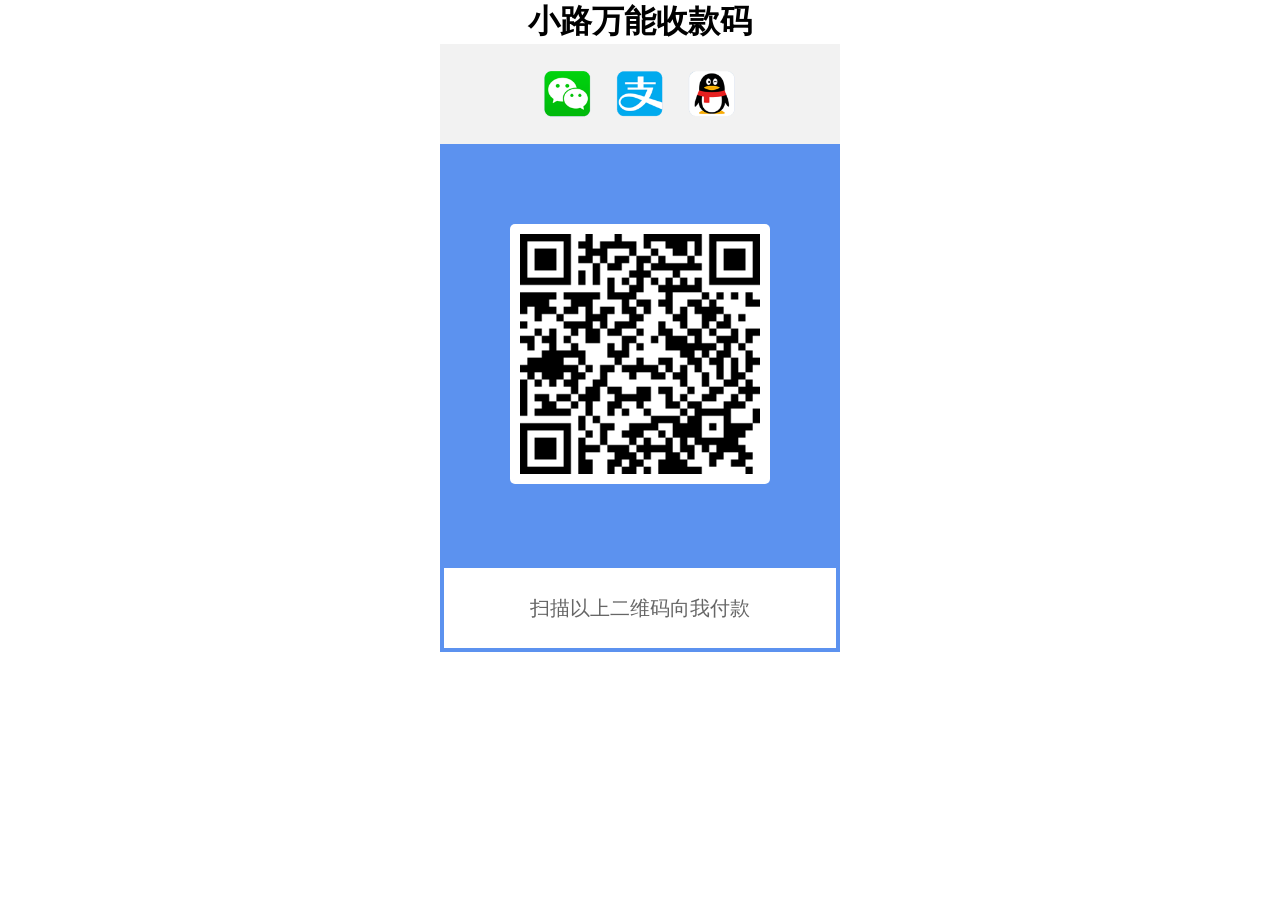
<file: money_receiving_QR_code/index.html>
<!DOCTYPE html>
<html>
	<head>
		<meta charset="utf-8" />
		<meta name="description" content="这里是小路万能收款码，支持QQ，微信，支付宝收款。" />
		<meta http-equiv="content-language" content="zh-cn" />
		<meta http-equiv="X-UA-Compatible" content="IE=edge" />
		<meta name="viewport" content="width=device-width, initial-scale=1" />
		<meta name="author" content="mengkun" />
		<meta name="renderer" content="webkit" />
		<meta http-equiv="Cache-Control" content="no-siteapp" />
		<title>小路万能收款码 - 我见云 心念你</title>
		<script>
			var setting = {
				/* 在以下【双引号】中粘贴你的QQ钱包收款链接 */
				qqUrl: "https://i.qianbao.qq.com/wallet/sqrcode.htm?m=tenpay&f=wallet&a=1&u=1071408545&n=%E9%93%AD%E5%BF%83%EF%BC%8C%E5%8D%A2%E5%B0%8Fxaiolu.top&ac=CAEQocvx_gMYyrefwAYyBuWFtuS7ljgBQiBmODBiYmNjODQyOWY1YTc3OWM0YjVmZTNkZmU2MzdkOQ%3D%3D_xxx_sign",

				/* 在以下【双引号】中粘贴你的微信收款链接 */
				wechatUrl: "wxp://f2f0FZl_jyhwk63Hqa41M0KF1EIatvPjan6lEJxA0W_1T4KP5m9TdMOIxYpBoepftxrf",

				/* 在以下【双引号】中粘贴你的支付宝收款链接 */
				aliUrl: "https://qr.alipay.com/fkx18997rn424hvhsude187",
			};
		</script>
		<style>
			* {
				margin: 0;
				padding: 0;
				font-family: Microsoft yahei;
			}
			body {
				background-color: #fff;
			}
			.code-item {
				width: 100%;
				max-width: 400px;
				margin: 0 auto;
				padding-bottom: 1px;
				display: none;
				background-color: #5c92ef;
			}
			.code-title {
				height: 100px;
				background-color: #f2f2f2;
				background-position: center;
				background-repeat: no-repeat;
				background-size: 50%;
			}
			.code-area {
				text-align: center;
			}
			.code-area img {
				margin: 80px auto;
				width: 60%;
				min-width: 100px;
				background: #fff;
				padding: 10px;
				border-radius: 5px;
			}
			.code-footer {
				height: 80px;
				text-align: center;
				background-color: #fff;
				color: #666;
				line-height: 80px;
				font-size: 20px;
				margin: 0 4px 3px 4px;
			}

			#code-all > .code-title {
				background-image: url("[data-uri]");
			}

			#code-qq {
				background-color: #54b4ef;
			}
			#code-qq > .code-title {
				background-image: url("[data-uri]");
			}

			#code-wechat {
				background-color: #54bc6e;
			}
			#code-wechat > .code-title {
				background-image: url("[data-uri]");
			}
		</style>
	</head>
	<body>
		<center>
			<h1>小路万能收款码</h1>
		</center>
		<!-- 万能收款码展示区域 -->
		<div class="code-item" id="code-all">
			<div class="code-title"></div>
			<div class="code-area">
				<img id="page-url" src="[data-uri]" alt="万能收款码展示区域" title="万能收款码展示区域" />
			</div>
			<div class="code-footer">扫描以上二维码向我付款</div>
		</div>
		<!-- QQ钱包二维码展示区域 -->
		<div class="code-item" id="code-qq">
			<div class="code-title"></div>
			<div class="code-area">
				<img id="qq-url" src="[data-uri]" alt="QQ钱包二维码展示区域" title="QQ钱包二维码展示区域" />
			</div>
			<div class="code-footer">长按以上二维码向我付款</div>
		</div>
		<!-- 微信二维码展示区域 -->
		<div class="code-item" id="code-wechat">
			<div class="code-title"></div>
			<div class="code-area">
				<img id="wechat-url" src="[data-uri]" alt="微信二维码展示区域" title="微信二维码展示区域" />
			</div>
			<div class="code-footer">长按以上二维码向我付款</div>
		</div>
		<script>
			/* 二维码生成 */
			!(function (r, n, t) {
				"function" == typeof define && define.amd ? define([], t) : "object" == typeof module && module.exports ? (module.exports = t()) : (r.QRCode = t());
			})(this, 0, function () {
				for (
					var r = [
							null,
							[[10, 7, 17, 13], [1, 1, 1, 1], []],
							[
								[16, 10, 28, 22],
								[1, 1, 1, 1],
								[4, 16],
							],
							[
								[26, 15, 22, 18],
								[1, 1, 2, 2],
								[4, 20],
							],
							[
								[18, 20, 16, 26],
								[2, 1, 4, 2],
								[4, 24],
							],
							[
								[24, 26, 22, 18],
								[2, 1, 4, 4],
								[4, 28],
							],
							[
								[16, 18, 28, 24],
								[4, 2, 4, 4],
								[4, 32],
							],
							[
								[18, 20, 26, 18],
								[4, 2, 5, 6],
								[4, 20, 36],
							],
							[
								[22, 24, 26, 22],
								[4, 2, 6, 6],
								[4, 22, 40],
							],
							[
								[22, 30, 24, 20],
								[5, 2, 8, 8],
								[4, 24, 44],
							],
							[
								[26, 18, 28, 24],
								[5, 4, 8, 8],
								[4, 26, 48],
							],
							[
								[30, 20, 24, 28],
								[5, 4, 11, 8],
								[4, 28, 52],
							],
							[
								[22, 24, 28, 26],
								[8, 4, 11, 10],
								[4, 30, 56],
							],
							[
								[22, 26, 22, 24],
								[9, 4, 16, 12],
								[4, 32, 60],
							],
							[
								[24, 30, 24, 20],
								[9, 4, 16, 16],
								[4, 24, 44, 64],
							],
							[
								[24, 22, 24, 30],
								[10, 6, 18, 12],
								[4, 24, 46, 68],
							],
							[
								[28, 24, 30, 24],
								[10, 6, 16, 17],
								[4, 24, 48, 72],
							],
							[
								[28, 28, 28, 28],
								[11, 6, 19, 16],
								[4, 28, 52, 76],
							],
							[
								[26, 30, 28, 28],
								[13, 6, 21, 18],
								[4, 28, 54, 80],
							],
							[
								[26, 28, 26, 26],
								[14, 7, 25, 21],
								[4, 28, 56, 84],
							],
							[
								[26, 28, 28, 30],
								[16, 8, 25, 20],
								[4, 32, 60, 88],
							],
							[
								[26, 28, 30, 28],
								[17, 8, 25, 23],
								[4, 26, 48, 70, 92],
							],
							[
								[28, 28, 24, 30],
								[17, 9, 34, 23],
								[4, 24, 48, 72, 96],
							],
							[
								[28, 30, 30, 30],
								[18, 9, 30, 25],
								[4, 28, 52, 76, 100],
							],
							[
								[28, 30, 30, 30],
								[20, 10, 32, 27],
								[4, 26, 52, 78, 104],
							],
							[
								[28, 26, 30, 30],
								[21, 12, 35, 29],
								[4, 30, 56, 82, 108],
							],
							[
								[28, 28, 30, 28],
								[23, 12, 37, 34],
								[4, 28, 56, 84, 112],
							],
							[
								[28, 30, 30, 30],
								[25, 12, 40, 34],
								[4, 32, 60, 88, 116],
							],
							[
								[28, 30, 30, 30],
								[26, 13, 42, 35],
								[4, 24, 48, 72, 96, 120],
							],
							[
								[28, 30, 30, 30],
								[28, 14, 45, 38],
								[4, 28, 52, 76, 100, 124],
							],
							[
								[28, 30, 30, 30],
								[29, 15, 48, 40],
								[4, 24, 50, 76, 102, 128],
							],
							[
								[28, 30, 30, 30],
								[31, 16, 51, 43],
								[4, 28, 54, 80, 106, 132],
							],
							[
								[28, 30, 30, 30],
								[33, 17, 54, 45],
								[4, 32, 58, 84, 110, 136],
							],
							[
								[28, 30, 30, 30],
								[35, 18, 57, 48],
								[4, 28, 56, 84, 112, 140],
							],
							[
								[28, 30, 30, 30],
								[37, 19, 60, 51],
								[4, 32, 60, 88, 116, 144],
							],
							[
								[28, 30, 30, 30],
								[38, 19, 63, 53],
								[4, 28, 52, 76, 100, 124, 148],
							],
							[
								[28, 30, 30, 30],
								[40, 20, 66, 56],
								[4, 22, 48, 74, 100, 126, 152],
							],
							[
								[28, 30, 30, 30],
								[43, 21, 70, 59],
								[4, 26, 52, 78, 104, 130, 156],
							],
							[
								[28, 30, 30, 30],
								[45, 22, 74, 62],
								[4, 30, 56, 82, 108, 134, 160],
							],
							[
								[28, 30, 30, 30],
								[47, 24, 77, 65],
								[4, 24, 52, 80, 108, 136, 164],
							],
							[
								[28, 30, 30, 30],
								[49, 25, 81, 68],
								[4, 28, 56, 84, 112, 140, 168],
							],
						],
						n = /^\d*$/,
						t = /^[A-Za-z0-9 $%*+\-./:]*$/,
						e = /^[A-Z0-9 $%*+\-./:]*$/,
						o = [],
						a = [-1],
						u = 0,
						f = 1;
					u < 255;
					++u
				)
					o.push(f), (a[f] = u), (f = (2 * f) ^ (f >= 128 ? 285 : 0));
				var i = [[]];
				for (u = 0; u < 30; ++u) {
					for (var h = i[u], s = [], c = 0; c <= u; ++c) {
						var l = c < u ? o[h[c]] : 0,
							v = o[(u + (h[c - 1] || 0)) % 255];
						s.push(a[l ^ v]);
					}
					i.push(s);
				}
				var p = {};
				for (u = 0; u < 45; ++u) p["0123456789ABCDEFGHIJKLMNOPQRSTUVWXYZ $%*+-./:".charAt(u)] = u;
				var g = [
						function (r, n) {
							return (r + n) % 2 == 0;
						},
						function (r, n) {
							return r % 2 == 0;
						},
						function (r, n) {
							return n % 3 == 0;
						},
						function (r, n) {
							return (r + n) % 3 == 0;
						},
						function (r, n) {
							return (((r / 2) | 0) + ((n / 3) | 0)) % 2 == 0;
						},
						function (r, n) {
							return ((r * n) % 2) + ((r * n) % 3) == 0;
						},
						function (r, n) {
							return (((r * n) % 2) + ((r * n) % 3)) % 2 == 0;
						},
						function (r, n) {
							return (((r + n) % 2) + ((r * n) % 3)) % 2 == 0;
						},
					],
					d = function (r) {
						return r > 6;
					},
					m = function (n, t) {
						var e =
								-8 &
								(function (n) {
									var t = r[n],
										e = 16 * n * n + 128 * n + 64;
									return d(n) && (e -= 36), t[2].length && (e -= 25 * t[2].length * t[2].length - 10 * t[2].length - 55), e;
								})(n),
							o = r[n];
						return (e -= 8 * o[0][t] * o[1][t]);
					},
					w = function (r, n) {
						switch (n) {
							case 1:
								return r < 10 ? 10 : r < 27 ? 12 : 14;
							case 2:
								return r < 10 ? 9 : r < 27 ? 11 : 13;
							case 4:
								return r < 10 ? 8 : 16;
							case 8:
								return r < 10 ? 8 : r < 27 ? 10 : 12;
						}
					},
					C = function (r, n, t) {
						var e = m(r, t) - 4 - w(r, n);
						switch (n) {
							case 1:
								return 3 * ((e / 10) | 0) + (e % 10 < 4 ? 0 : e % 10 < 7 ? 1 : 2);
							case 2:
								return 2 * ((e / 11) | 0) + (e % 11 < 6 ? 0 : 1);
							case 4:
								return (e / 8) | 0;
							case 8:
								return (e / 13) | 0;
						}
					},
					A = function (r, n) {
						for (var t = r.slice(0), e = r.length, u = n.length, f = 0; f < u; ++f) t.push(0);
						for (f = 0; f < e; ) {
							var i = a[t[f++]];
							if (i >= 0) for (var h = 0; h < u; ++h) t[f + h] ^= o[(i + n[h]) % 255];
						}
						return t.slice(e);
					},
					x = function (r, n, t, e) {
						for (var o = r << e, a = n - 1; a >= 0; --a) (o >> (e + a)) & 1 && (o ^= t << a);
						return (r << e) | o;
					},
					b = function (r, n, t) {
						for (var e = g[t], o = r.length, a = 0; a < o; ++a) for (var u = 0; u < o; ++u) n[a][u] || (r[a][u] ^= e(a, u));
						return r;
					},
					y = function (r, n, t, e) {
						for (var o = r.length, a = 21522 ^ x((t << 3) | e, 5, 1335, 10), u = 0; u < 15; ++u) {
							var f = [o - 1, o - 2, o - 3, o - 4, o - 5, o - 6, o - 7, o - 8, 7, 5, 4, 3, 2, 1, 0][u];
							r[[0, 1, 2, 3, 4, 5, 7, 8, o - 7, o - 6, o - 5, o - 4, o - 3, o - 2, o - 1][u]][8] = r[8][f] = (a >> u) & 1;
						}
						return r;
					},
					$ = function (r) {
						for (
							var n = function (r) {
									for (var n = 0, t = 0; t < r.length; ++t) r[t] >= 5 && (n += r[t] - 5 + 3);
									for (t = 5; t < r.length; t += 2) {
										var e = r[t];
										r[t - 1] == e && r[t - 2] == 3 * e && r[t - 3] == e && r[t - 4] == e && (r[t - 5] >= 4 * e || r[t + 1] >= 4 * e) && (n += 40);
									}
									return n;
								},
								t = r.length,
								e = 0,
								o = 0,
								a = 0;
							a < t;
							++a
						) {
							var u,
								f = r[a];
							u = [0];
							for (var i = 0; i < t; ) {
								for (h = 0; i < t && f[i]; ++h) ++i;
								for (u.push(h), h = 0; i < t && !f[i]; ++h) ++i;
								u.push(h);
							}
							(e += n(u)), (u = [0]);
							for (i = 0; i < t; ) {
								var h;
								for (h = 0; i < t && r[i][a]; ++h) ++i;
								for (u.push(h), h = 0; i < t && !r[i][a]; ++h) ++i;
								u.push(h);
							}
							e += n(u);
							var s = r[a + 1] || [];
							o += f[0];
							for (i = 1; i < t; ++i) {
								var c = f[i];
								(o += c), f[i - 1] == c && s[i] === c && s[i - 1] === c && (e += 3);
							}
						}
						return (e += 10 * ((Math.abs(o / t / t - 0.5) / 0.05) | 0));
					},
					k = function (n, t, e, o, a) {
						var u = r[t],
							f = (function (r, n, t, e) {
								var o = [],
									a = 0,
									u = 8,
									f = t.length,
									i = function (r, n) {
										if (n >= u) {
											for (o.push(a | (r >> (n -= u))); n >= 8; ) o.push((r >> (n -= 8)) & 255);
											(a = 0), (u = 8);
										}
										n > 0 && (a |= (r & ((1 << n) - 1)) << (u -= n));
									},
									h = w(r, n);
								switch ((i(n, 4), i(f, h), n)) {
									case 1:
										for (var s = 2; s < f; s += 3) i(parseInt(t.substring(s - 2, s + 1), 10), 10);
										i(parseInt(t.substring(s - 2), 10), [0, 4, 7][f % 3]);
										break;
									case 2:
										for (s = 1; s < f; s += 2) i(45 * p[t.charAt(s - 1)] + p[t.charAt(s)], 11);
										f % 2 == 1 && i(p[t.charAt(s - 1)], 6);
										break;
									case 4:
										for (s = 0; s < f; ++s) i(t[s], 8);
								}
								for (i(0, 4), u < 8 && o.push(a); o.length + 1 < e; ) o.push(236, 17);
								return o.length < e && o.push(236), o;
							})(t, e, n, m(t, o) >> 3);
						f = (function (r, n, t) {
							for (var e = [], o = (r.length / n) | 0, a = 0, u = n - (r.length % n), f = 0; f < u; ++f) e.push(a), (a += o);
							for (f = u; f < n; ++f) e.push(a), (a += o + 1);
							e.push(a);
							var i = [];
							for (f = 0; f < n; ++f) i.push(A(r.slice(e[f], e[f + 1]), t));
							var h = [],
								s = (r.length / n) | 0;
							for (f = 0; f < s; ++f) for (var c = 0; c < n; ++c) h.push(r[e[c] + f]);
							for (c = u; c < n; ++c) h.push(r[e[c + 1] - 1]);
							for (f = 0; f < t.length; ++f) for (c = 0; c < n; ++c) h.push(i[c][f]);
							return h;
						})(f, u[1][o], i[u[0][o]]);
						var h = (function (n) {
								for (
									var t = r[n],
										e = (function (r) {
											return 4 * r + 17;
										})(n),
										o = [],
										a = [],
										u = 0;
									u < e;
									++u
								)
									o.push([]), a.push([]);
								var f = function (r, n, t, e, u) {
									for (var f = 0; f < t; ++f) for (var i = 0; i < e; ++i) (o[r + f][n + i] = (u[f] >> i) & 1), (a[r + f][n + i] = 1);
								};
								f(0, 0, 9, 9, [127, 65, 93, 93, 93, 65, 383, 0, 64]), f(e - 8, 0, 8, 9, [256, 127, 65, 93, 93, 93, 65, 127]), f(0, e - 8, 9, 8, [254, 130, 186, 186, 186, 130, 254, 0, 0]);
								for (u = 9; u < e - 8; ++u) (o[6][u] = o[u][6] = 1 & ~u), (a[6][u] = a[u][6] = 1);
								var i = t[2],
									h = i.length;
								for (u = 0; u < h; ++u) for (var s = 0 == u ? h - 1 : h, c = 0 == u || u == h - 1 ? 1 : 0; c < s; ++c) f(i[u], i[c], 5, 5, [31, 17, 21, 17, 31]);
								if (d(n)) {
									var l = x(n, 6, 7973, 12),
										v = 0;
									for (u = 0; u < 6; ++u) for (c = 0; c < 3; ++c) (o[u][e - 11 + c] = o[e - 11 + c][u] = (l >> v++) & 1), (a[u][e - 11 + c] = a[e - 11 + c][u] = 1);
								}
								return { matrix: o, reserved: a };
							})(t),
							s = h.matrix,
							c = h.reserved;
						if (
							((function (r, n, t) {
								for (var e = r.length, o = 0, a = -1, u = e - 1; u >= 0; u -= 2) {
									6 == u && --u;
									for (var f = a < 0 ? e - 1 : 0, i = 0; i < e; ++i) {
										for (var h = u; h > u - 2; --h) n[f][h] || ((r[f][h] = (t[o >> 3] >> (7 & ~o)) & 1), ++o);
										f += a;
									}
									a = -a;
								}
							})(s, c, f),
							a < 0)
						) {
							b(s, c, 0), y(s, 0, o, 0);
							var l = 0,
								v = $(s);
							for (b(s, c, 0), a = 1; a < 8; ++a) {
								b(s, c, a), y(s, 0, o, a);
								var g = $(s);
								v > g && ((v = g), (l = a)), b(s, c, a);
							}
							a = l;
						}
						return b(s, c, a), y(s, 0, o, a), s;
					},
					L = {
						generate: function (r, o) {
							var a = { numeric: 1, alphanumeric: 2, octet: 4 },
								u = { L: 1, M: 0, Q: 3, H: 2 },
								f = (o = o || {}).version || -1,
								i = u[(o.ecclevel || "L").toUpperCase()],
								h = o.mode ? a[o.mode.toLowerCase()] : -1,
								s = "mask" in o ? o.mask : -1;
							if (h < 0) h = "string" == typeof r ? (r.match(n) ? 1 : r.match(e) ? 2 : 4) : 4;
							else if (1 != h && 2 != h && 4 != h) throw "invalid or unsupported mode";
							if (
								null ===
								(r = (function (r, e) {
									switch (r) {
										case 1:
											return e.match(n) ? e : null;
										case 2:
											return e.match(t) ? e.toUpperCase() : null;
										case 4:
											if ("string" == typeof e) {
												for (var o = [], a = 0; a < e.length; ++a) {
													var u = e.charCodeAt(a);
													u < 128 ? o.push(u) : u < 2048 ? o.push(192 | (u >> 6), 128 | (63 & u)) : u < 65536 ? o.push(224 | (u >> 12), 128 | ((u >> 6) & 63), 128 | (63 & u)) : o.push(240 | (u >> 18), 128 | ((u >> 12) & 63), 128 | ((u >> 6) & 63), 128 | (63 & u));
												}
												return o;
											}
											return e;
									}
								})(h, r))
							)
								throw "invalid data format";
							if (i < 0 || i > 3) throw "invalid ECC level";
							if (f < 0) {
								for (f = 1; f <= 40 && !(r.length <= C(f, h, i)); ++f);
								if (f > 40) throw "too large data";
							} else if (f < 1 || f > 40) throw "invalid version";
							if (-1 != s && (s < 0 || s > 8)) throw "invalid mask";
							return k(r, f, h, i, s);
						},
						generatePNG: function (r, n) {
							n = n || {};
							var t,
								e = L.generate(r, n),
								o = Math.max(n.modulesize || 5, 0.5),
								a = Math.max(null != n.margin ? n.margin : 4, 0),
								u = e.length,
								f = o * (u + 2 * a),
								i = document.createElement("canvas");
							if (((i.width = i.height = f), !(t = i.getContext("2d")))) throw "canvas support is needed for PNG output";
							(t.fillStyle = "#fff"), t.fillRect(0, 0, f, f), (t.fillStyle = "#000");
							for (var h = 0; h < u; ++h) for (var s = 0; s < u; ++s) e[h][s] && t.fillRect(o * (a + s), o * (a + h), o, o);
							return i.toDataURL();
						},
					};
				return L;
			});

			/* 防止有些人下载后直接打开，然后问怎么扫不出来…… */
			if (!/^http(s*):\/\//.test(location.href) || /^http(s*):\/\/localhost/.test(location.href)) {
				alert("本收款码需要网站空间进行中转，请先部署到网站下再使用");
				window.location.href = "https://tm.xaiolu.top/";
			}

			if (navigator.userAgent.match(/Alipay/i)) {
				/* 支付宝 */
				window.location.href = setting.aliUrl;
			} else if (navigator.userAgent.match(/MicroMessenger\//i)) {
				/* 微信 */
				document.getElementById("wechat-url").src = QRCode.generatePNG(setting.wechatUrl, { margin: 0 });
				document.getElementById("code-wechat").style.display = "block";
			} else if (navigator.userAgent.match(/QQ\//i)) {
				/* QQ */
				document.getElementById("qq-url").src = QRCode.generatePNG(setting.qqUrl, { margin: 0 });
				document.getElementById("code-qq").style.display = "block";
			} else {
				/* 其它，显示“万能码” */
				document.getElementById("page-url").src = QRCode.generatePNG(window.location.href, { margin: 0 });
				document.getElementById("code-all").style.display = "block";
			}
		</script>
	</body>
</html>
</file>
